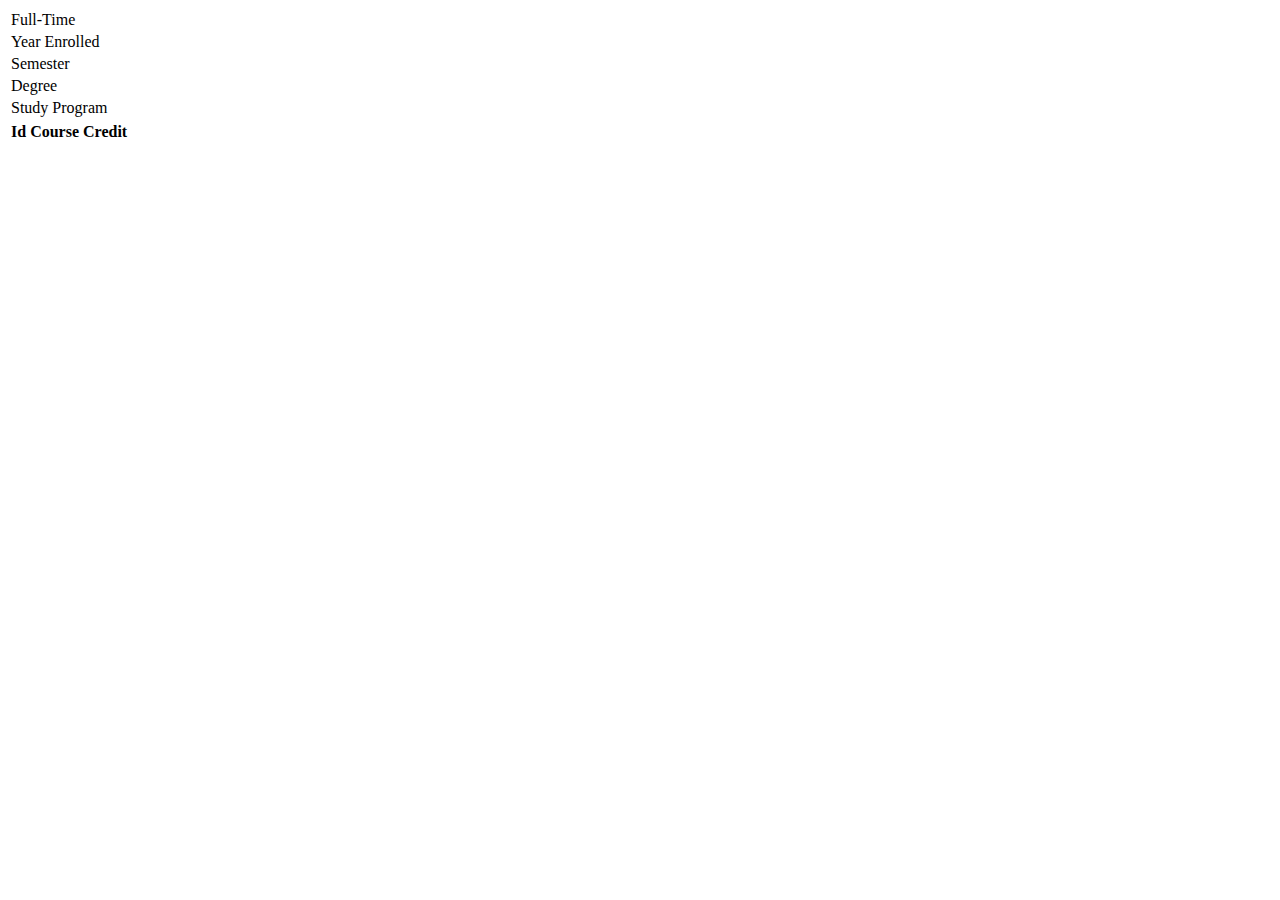
<file: SpringWorkshopSolution/target/classes/templates/view.html>
<!DOCTYPE html>
<html xmlns="http://www.w3.org/1999/xhtml" xmlns:th="http://www.thymeleaf.org">
    <head>
        <title>View</title>
        <link th:href="@{/css/view-style.css}" href="../static/css/style.css" rel="stylesheet"></link>
        <meta charset="UTF-8"/>
        <meta name="viewport" content="width=device-width, initial-scale=1.0"/>
    </head>
    <body>
        <div id="title" th:text="${student.surname} +', '+ ${student.name}" ></div>
        <table class="table2">
            <tr>
                <td class="bold" >Full-Time</td>
                <td th:text="${student.fullTime}" ></td>
            </tr>
            <tr>
                <td class="bold">Year Enrolled</td>
                <td th:text="${student.enrolYear}" ></td>
            </tr>
            <tr>
                <td class="bold">Semester</td>
                <td th:text="${student.semester}" ></td>
            </tr>
            <tr>
                <td class="bold">Degree</td>
                <td th:text="${student.degree}" ></td>
            </tr>
            <tr>
                <td class="bold">Study Program</td>
                <td th:text="${student.studyProgram}" ></td>
            </tr>
        </table>
        
        <table class="table2">
            <tr>
                <th>Id</th>
                <th>Course</th>
                <th>Credit</th>
            </tr>
            <tr th:each="course : ${courses}" >
                
                <td th:text="${course.id}" ></td>
                <td th:text="${course.course}" ></td>
                <td th:text="${course.credit}" ></td>
                
            </tr>
        </table>
    </body>
</html>
</file>
<file: SpringWorkshopSolution/target/classes/static/css/style.css>
/* 
    Author     : merve
*/
#logo{
    margin-top: 100px;
}

#login-form{
    width:100%;
    margin-top: 100px;
    position: absolute;

}

#tbl{
    width:30%;
    margin:auto;
    position: relative;
    font-size: xx-large;   
    border-collapse: collapse;
}

.input_box_large{
    height: 40px;
    width: 300px;
}

#submit{
    height: 3em;
    width: 9em;
    font-size: large;    
}

p{
    font-family: "Sans Serif";
}
</file>
